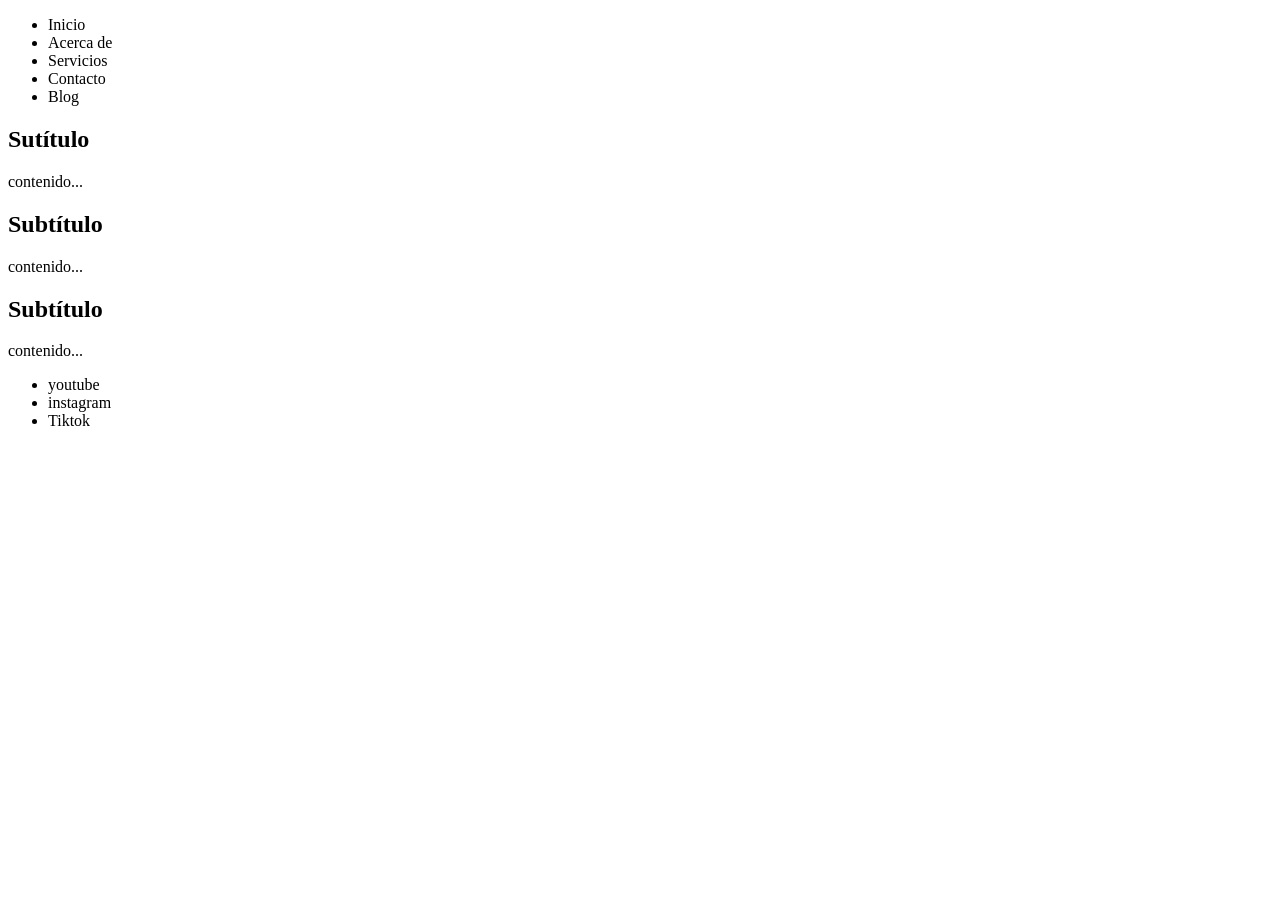
<file: index.html>
<!DOCTYPE html>
<html lang="en">
<head>
  <meta charset="UTF-8">
  <meta name="viewport" content="width=device-width, initial-scale=1.0">
  <title>Document</title>
</head>
<body>
<!-- Web semántica -->
      <header>
        <nav>
          <ul>
            <li>Inicio</li>
            <li>Acerca de</li>
            <li>Servicios</li>
            <li>Contacto</li>
            <li>Blog</li>

          </ul>
        </nav>
      </header>

      <main>
        <section>
        </section>
        <section>
          <article>
            <h2>Sutítulo</h2>
            <p>contenido...</p>
          </article>
        </section>

        <section>
          <h2>Subtítulo</h2>
          <p>contenido...</p>
        </section>

        <section>
          <h2>Subtítulo</h2>
          <p>contenido...</p>
        </section>

      </main>
      
      <footer>
        <ul>
          <li>youtube</li>
          <li>instagram</li>
          <li>Tiktok</li>
        </ul>

      </footer>
    
  </body>
  </html>
</file>
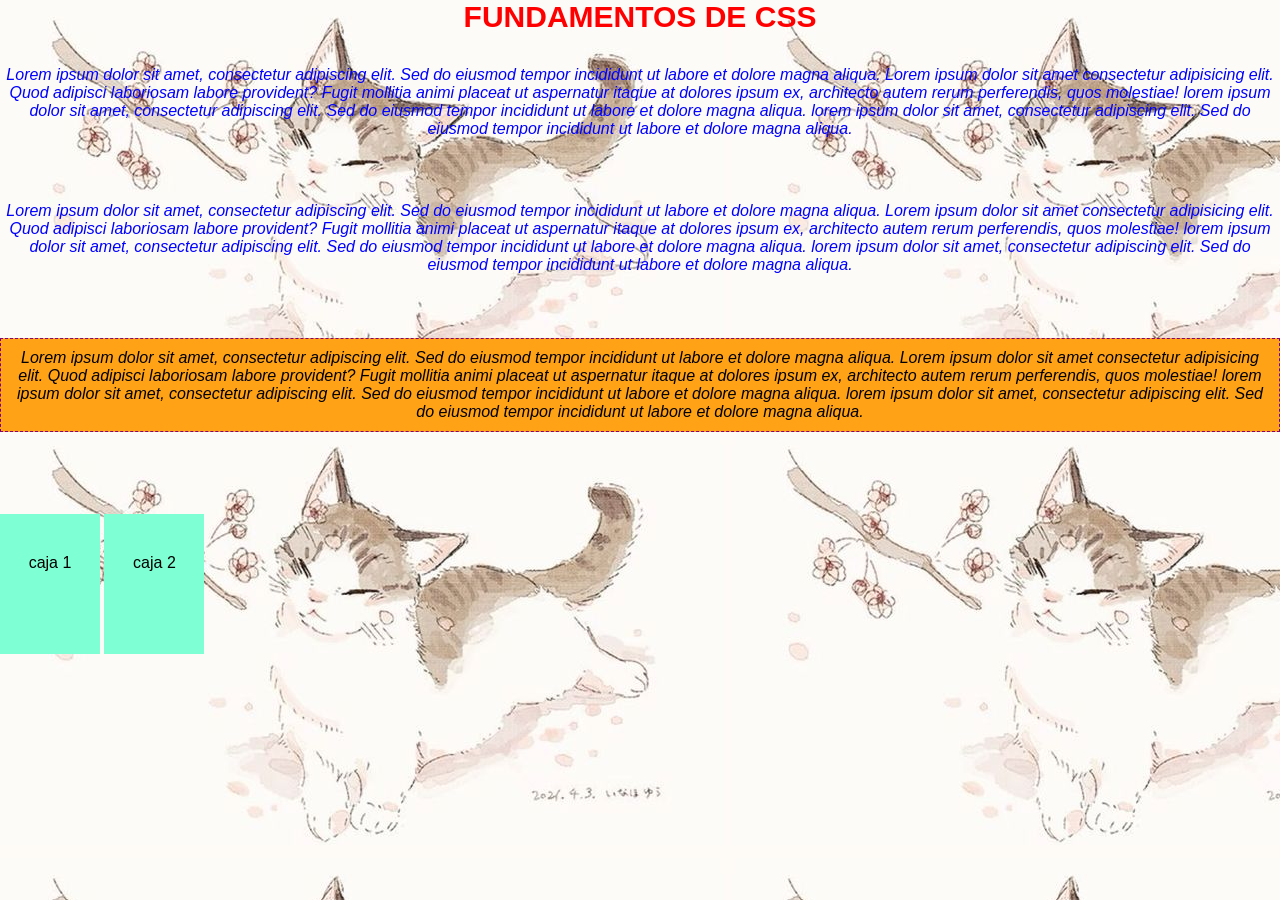
<file: practica-estilos.html>
<!DOCTYPE html>
<html lang="en">
<head>
  <meta charset="UTF-8">
  <meta name="viewport" content="width=device-width, initial-scale=1.0">
  <title>Document</title>
</head>
<body class="fondoimg">
  <!-- CSS: Hojas de estilos en cascada -->
  <!-- selector: {} -->
   <!-- ¿Qué es un selector ? = A QUIEN LE AFECTA LOS ATRIBUTOS ESTILOS -->
<!-- etiquetas {}, .unaclase{}, #identificador {} -->
  <style>
    *{
      margin: 0;
      padding: 0;
      border: 0;
    }
    /*Solo se puede utilizar una vez*/
    #titulo{
      color: red;
      text-align:center;
      font-size: 30px;
      text-transform: uppercase; /*Mayusculas*/
      font-weight: bold;/*Negrita*/
    }

    body{
      font-family: Arial, Helvetica, sans-serif;

    }

    /*Le afecta a todas las etiquetas <p> */
    p{
      color: blue;
      text-align:center;
       font-style: italic;
       margin-top: 2em; /*1em = 16px = 1M */
       margin-bottom: 4em;
    }
    .importante{
      background-color: #ffa215;
      border:1px dashed purple;;/*dotted,solid,double,dashed*/
      padding: 10px;/*Espacio interno*/
      color: black;
    }
    .caja{
      background-color: aquamarine;
      display: inline-block;/*mostrar una sola linea*/
      width: 100px;
      height: 100px;
      text-align: center;
      /*border: 1px solid black;*/
     /*  padding-left: 40px; */
      padding-top: 40px;
      

    }

    .caja:hover{
      background-color: rgb(4, 0, 255);
      color: white;
      border: 1px solid white;
      border-radius: 50%;
      
    }
    .fondoimg{
      background-image: url("images/fondo.webp");
    }
    .fontimg{
      background-image: url("images/img.webp");
    }

  </style>

  <h1 id="titulo">Fundamentos de CSS</h1>

  <!-- Atributo:valor atributo:valor; -->
  <p > 
    Lorem ipsum dolor sit amet, consectetur adipiscing elit. Sed do eiusmod tempor incididunt ut labore et dolore magna aliqua. 
    Lorem ipsum dolor sit amet consectetur adipisicing elit.
    Quod adipisci laboriosam labore provident? Fugit mollitia animi placeat ut aspernatur itaque at dolores ipsum ex, architecto autem rerum perferendis, quos molestiae!
    lorem ipsum dolor sit amet, consectetur adipiscing elit.
    Sed do eiusmod tempor incididunt ut labore et dolore magna aliqua. lorem ipsum dolor sit amet, consectetur adipiscing elit.
    Sed do eiusmod tempor incididunt ut labore et dolore magna aliqua. 
  </p>

   <p> 
    Lorem ipsum dolor sit amet, consectetur adipiscing elit. Sed do eiusmod tempor incididunt ut labore et dolore magna aliqua. 
    Lorem ipsum dolor sit amet consectetur adipisicing elit.
    Quod adipisci laboriosam labore provident? Fugit mollitia animi placeat ut aspernatur itaque at dolores ipsum ex, architecto autem rerum perferendis, quos molestiae!
    lorem ipsum dolor sit amet, consectetur adipiscing elit.
    Sed do eiusmod tempor incididunt ut labore et dolore magna aliqua. lorem ipsum dolor sit amet, consectetur adipiscing elit.
    Sed do eiusmod tempor incididunt ut labore et dolore magna aliqua. 
  </p>

   <p class="importante" > 
    Lorem ipsum dolor sit amet, consectetur adipiscing elit. Sed do eiusmod tempor incididunt ut labore et dolore magna aliqua. 
    Lorem ipsum dolor sit amet consectetur adipisicing elit.
    Quod adipisci laboriosam labore provident? Fugit mollitia animi placeat ut aspernatur itaque at dolores ipsum ex, architecto autem rerum perferendis, quos molestiae!
    lorem ipsum dolor sit amet, consectetur adipiscing elit.
    Sed do eiusmod tempor incididunt ut labore et dolore magna aliqua. lorem ipsum dolor sit amet, consectetur adipiscing elit.
    Sed do eiusmod tempor incididunt ut labore et dolore magna aliqua. 
  </p>
  <hr><!-- Linea horizontal -->
  <br><!-- Salto de linea -->

  <div class="caja">
    caja 1
  </div>

  <div class="caja">
    caja 2  
  </div>

  
</body>

</html>
</file>
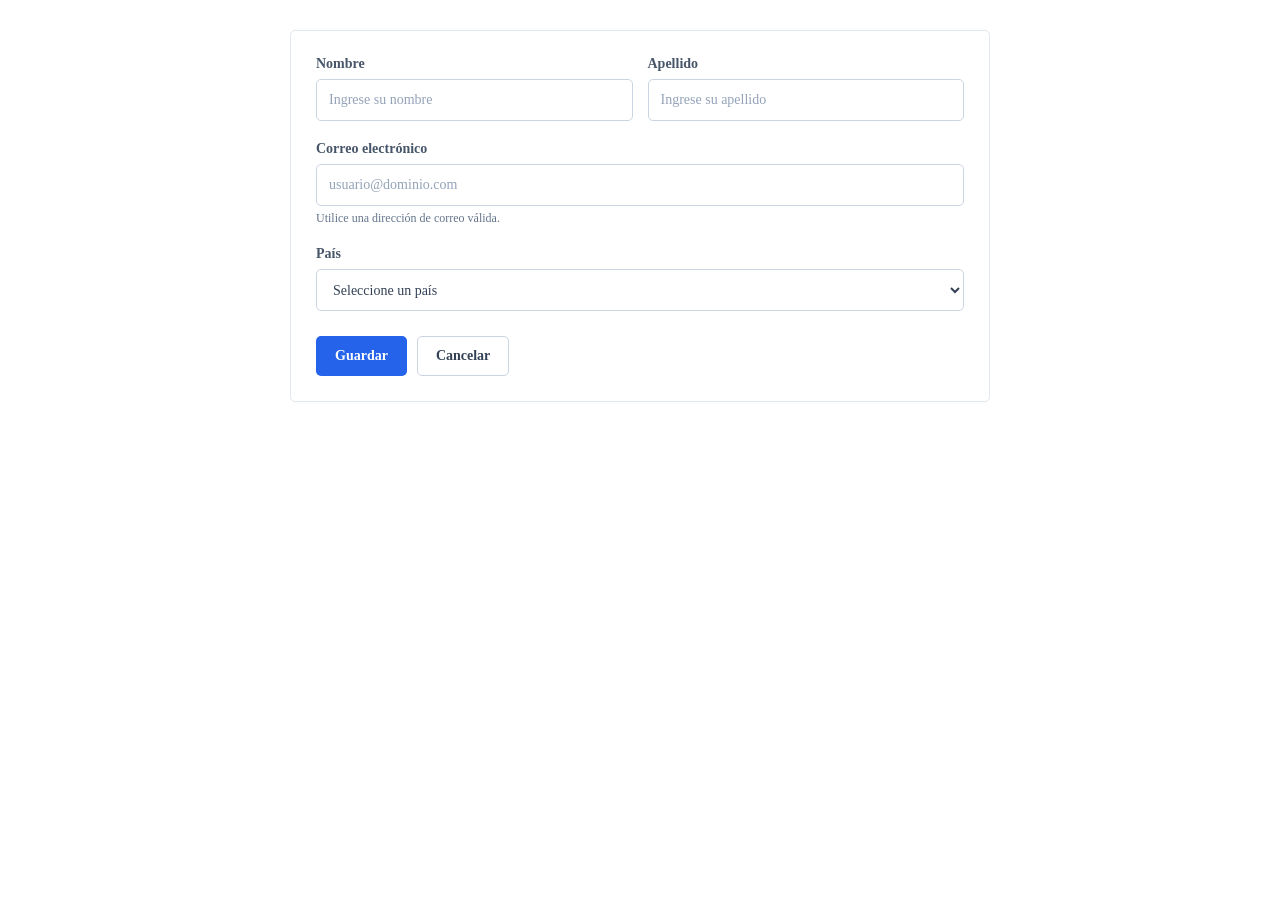
<file: practica-formulario.html>
<!DOCTYPE html>
<html lang="en">
<head>
  <meta charset="UTF-8">
  <meta name="viewport" content="width=device-width, initial-scale=1.0">
  <title>Document</title>
  <link rel="stylesheet" href="css/estilos-formularios.css">
</head>
<body>
  <div class="form-container">

    <form class="form">

        <div class="form-row">

            <div class="form-group">
                <label class="form-label" for="nombre">
                    Nombre
                </label>

                <input
                    type="text"
                    id="nombre"
                    class="form-input"
                    placeholder="Ingrese su nombre"
                >
            </div>

            <div class="form-group">
                <label class="form-label" for="apellido">
                    Apellido
                </label>

                <input
                    type="text"
                    id="apellido"
                    class="form-input"
                    placeholder="Ingrese su apellido"
                >
            </div>

        </div>


        <div class="form-group">
            <label class="form-label" for="correo">
                Correo electrónico
            </label>

            <input
                type="text"
                id="correo"
                class="form-input"
                placeholder="usuario@dominio.com"
            >

            <small class="form-help">
                Utilice una dirección de correo válida.
            </small>
        </div>


        <div class="form-group">
            <label class="form-label" for="pais">
                País
            </label>

            <select id="pais" class="form-select">
                <option value="">Seleccione un país</option>
                <option value="pe">Perú</option>
                <option value="co">Colombia</option>
                <option value="cl">Chile</option>
                <option value="mx">México</option>
            </select>
        </div>


        <div class="form-actions">

            <button
                type="submit"
                class="btn btn-primary">
                Guardar
            </button>

            <button
                type="reset"
                class="btn btn-secondary">
                Cancelar
            </button>

        </div>

    </form>

</div>

  
</body>
</html>
</file>
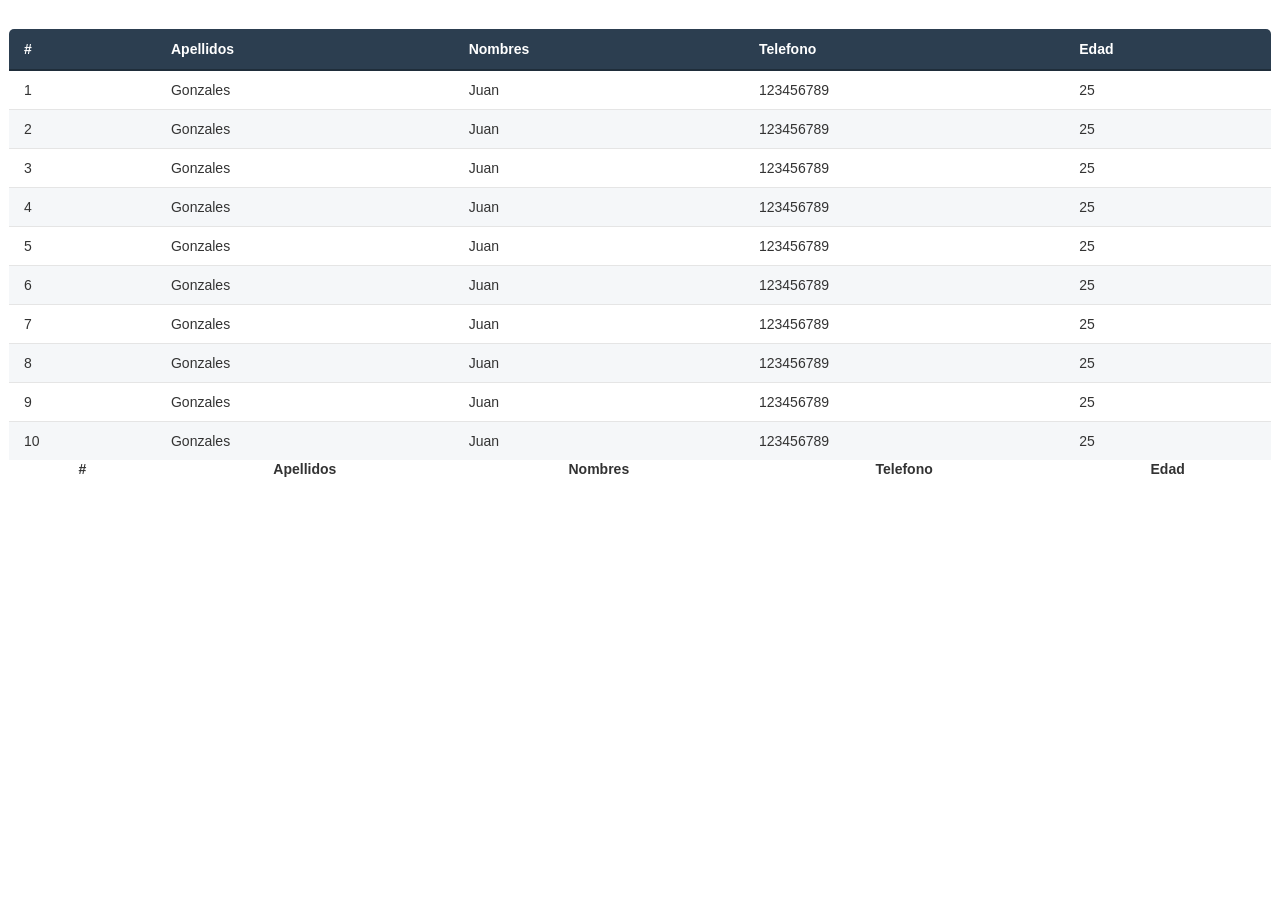
<file: practica-tablas.html>
<!DOCTYPE html>
<html lang="en">
<head>
  <meta charset="UTF-8">
  <meta name="viewport" content="width=device-width, initial-scale=1.0">
  <title>Document</title>
  <link rel="stylesheet" href="css/estilos-tablas.css">
</head>

<body>
  <div class="table-container">
  <table>
      <thead>
        <tr>
          <th>#</th>
          <th>Apellidos</th>
          <th>Nombres</th>
          <th>Telefono</th>
          <th>Edad</th>
        </tr>
      </thead>

    <tbody>
       <tr>
          <td>1</td>
          <td>Gonzales</td>
          <td>Juan</td>
          <td>123456789</td>
          <td>25</td>
        </tr>
        <tr>
          <td>2</td>
          <td>Gonzales</td>
          <td>Juan</td>
          <td>123456789</td>
          <td>25</td>
        </tr>
        <tr>
          <td>3</td>
          <td>Gonzales</td>
          <td>Juan</td>
          <td>123456789</td>
          <td>25</td>
        </tr>
        <tr>
          <td>4</td>
          <td>Gonzales</td>
          <td>Juan</td>
          <td>123456789</td >
          <td>25</td>
        </tr>
        <tr>
          <td>5</td>
          <td>Gonzales</td>
          <td>Juan</td>
          <td>123456789</td>
          <td>25</td>
        </tr>
        <tr>
          <td>6</td>
          <td>Gonzales</td>
          <td>Juan</td>
          <td>123456789</td>
          <td>25</td>
        </tr>
        <tr>
          <td>7</td>
          <td>Gonzales</td>
          <td>Juan</td>
          <td>123456789</td>
          <td>25</td>
        </tr>
        <tr>
          <td>8</td>
          <td>Gonzales</td>
          <td>Juan</td>
          <td>123456789</td>
          <td>25</td>
        </tr>

        <tr>
          <td>9</td>
          <td>Gonzales</td>
          <td>Juan</td>
          <td>123456789</td>
          <td>25</td>
        </tr>

        <tr>
          <td>10</td>
          <td>Gonzales</td>
          <td>Juan</td>
          <td>123456789</td>
          <td>25</td>
        </tr>

    </tbody>

    <footer>
      <tr>
        <th>#</th>
        <th>Apellidos</th>
        <th>Nombres</th>
        <th>Telefono</th>
        <th>Edad</th>
      </tr>

    </footer>
  </table>
  
  </div>
</body>
</html>
</file>
<file: css/estilos-formularios.css>
/* =========================================================
   FORMULARIOS - ESTILO PLANO Y ELEGANTE
   ========================================================= */

/* Variables de diseño */
:root {
    --color-primary: #2563eb;
    --color-primary-hover: #1d4ed8;
    --color-focus: rgba(37, 99, 235, 0.18);

    --color-text: #334155;
    --color-label: #475569;
    --color-border: #cbd5e1;
    --color-border-hover: #94a3b8;

    --color-background: #f8fafc;
    --color-input: #ffffff;
    --color-disabled: #e2e8f0;

    --radius: 5px;
    --transition: 0.2s ease-in-out;
}


/* =========================================================
   CONTENEDOR DEL FORMULARIO
   ========================================================= */

.form-container {
    width: 100%;
    max-width: 700px;
    margin: 30px auto;
    padding: 25px;
    box-sizing: border-box;

    background-color: #ffffff;
    border: 1px solid #e2e8f0;
    border-radius: var(--radius);
}


/* =========================================================
   FORMULARIO
   ========================================================= */

.form {
    width: 100%;
}

.form-group {
    width: 100%;
    margin-bottom: 20px;
}


/* =========================================================
   ETIQUETAS
   ========================================================= */

.form-label {
    display: block;
    margin-bottom: 7px;

    color: var(--color-label);
    font-size: 14px;
    font-weight: 600;
}


/* =========================================================
   INPUT TEXT Y SELECT
   ========================================================= */

.form-input,
.form-select {
    display: block;
    width: 100%;
    height: 42px;
    padding: 0 12px;

    box-sizing: border-box;

    color: var(--color-text);
    background-color: var(--color-input);

    border: 1px solid var(--color-border);
    border-radius: var(--radius);

    font-family: inherit;
    font-size: 14px;

    outline: none;

    transition:
        border-color var(--transition),
        box-shadow var(--transition),
        background-color var(--transition);
}


/* =========================================================
   SELECT
   ========================================================= */

.form-select {
    cursor: pointer;
}


/* =========================================================
   HOVER
   ========================================================= */

.form-input:hover,
.form-select:hover {
    border-color: var(--color-border-hover);
}


/* =========================================================
   CONTROL ACTIVO / FOCUS
   ========================================================= */

/*
   El foco recibe especial énfasis para que el usuario
   pueda identificar fácilmente dónde está escribiendo.
*/

.form-input:focus,
.form-select:focus {
    border-color: var(--color-primary);

    box-shadow:
        0 0 0 3px var(--color-focus);

    background-color: #ffffff;
}


/* =========================================================
   PLACEHOLDER
   ========================================================= */

.form-input::placeholder {
    color: #94a3b8;
}


/* =========================================================
   CONTROLES DESHABILITADOS
   ========================================================= */

.form-input:disabled,
.form-select:disabled {
    color: #94a3b8;
    background-color: var(--color-disabled);

    cursor: not-allowed;
    opacity: 0.8;
}


/* =========================================================
   BOTONES
   ========================================================= */

.form-actions {
    display: flex;
    flex-wrap: wrap;
    gap: 10px;

    margin-top: 25px;
}


.btn {
    min-height: 40px;
    padding: 0 18px;

    border: 1px solid transparent;
    border-radius: var(--radius);

    font-family: inherit;
    font-size: 14px;
    font-weight: 600;

    cursor: pointer;

    transition:
        background-color var(--transition),
        border-color var(--transition),
        box-shadow var(--transition),
        transform var(--transition);
}


/* Botón principal */
.btn-primary {
    color: #ffffff;
    background-color: var(--color-primary);
}

.btn-primary:hover {
    background-color: var(--color-primary-hover);
}


/* Botón secundario */
.btn-secondary {
    color: var(--color-text);
    background-color: #ffffff;
    border-color: var(--color-border);
}

.btn-secondary:hover {
    background-color: #f1f5f9;
    border-color: var(--color-border-hover);
}


/* =========================================================
   FOCUS PARA BOTONES
   ========================================================= */

.btn:focus-visible {
    outline: none;

    box-shadow:
        0 0 0 3px var(--color-focus);
}


/* Efecto de pulsación */
.btn:active {
    transform: translateY(1px);
}


/* =========================================================
   BOTÓN DESHABILITADO
   ========================================================= */

.btn:disabled {
    color: #94a3b8;
    background-color: var(--color-disabled);
    border-color: var(--color-disabled);

    cursor: not-allowed;
}


/* =========================================================
   CAMPOS EN UNA MISMA FILA
   ========================================================= */

.form-row {
    display: flex;
    gap: 15px;
}

.form-row .form-group {
    flex: 1;
}


/* =========================================================
   MENSAJES DE AYUDA / VALIDACIÓN
   ========================================================= */

.form-help {
    display: block;
    margin-top: 5px;

    color: #64748b;
    font-size: 12px;
}


/* Campo con error */
.form-input.error,
.form-select.error {
    border-color: #dc2626;
}

.form-input.error:focus,
.form-select.error:focus {
    border-color: #dc2626;

    box-shadow:
        0 0 0 3px rgba(220, 38, 38, 0.15);
}

.form-error {
    display: block;
    margin-top: 5px;

    color: #dc2626;
    font-size: 12px;
}


/* =========================================================
   RESPONSIVE - TABLETS
   ========================================================= */

@media (max-width: 768px) {

    .form-container {
        max-width: 100%;
        margin: 20px auto;
        padding: 20px;
    }

    .form-row {
        flex-direction: column;
        gap: 0;
    }

}


/* =========================================================
   RESPONSIVE - MÓVILES
   ========================================================= */

@media (max-width: 480px) {

    .form-container {
        margin: 10px 0;
        padding: 15px;

        border-left: none;
        border-right: none;
        border-radius: 0;
    }

    .form-group {
        margin-bottom: 16px;
    }

    .form-input,
    .form-select {
        height: 44px;
        font-size: 16px;
    }

    .form-actions {
        flex-direction: column;
    }

    .btn {
        width: 100%;
    }
}


/* =========================================================
   PREFERENCIA DE REDUCCIÓN DE MOVIMIENTO
   ========================================================= */

@media (prefers-reduced-motion: reduce) {

    .form-input,
    .form-select,
    .btn {
        transition: none;
    }
}
</file>
<file: css/estilos-tablas.css>
/* ================================
   TABLAS HTML - ESTILO MODERNO
   ================================ */

table {
    width: 100%;
    border-collapse: collapse;
    margin: 20px 0;
    font-family: Arial, Helvetica, sans-serif;
    font-size: 14px;
    color: #333;
    background-color: #fff;
    border: 1px solid #ddd;
    border-radius: 6px;
    overflow: hidden;
}

/* Encabezado */
table thead {
    background-color: #2c3e50;
    color: #ffffff;
}

table thead th {
    padding: 12px 15px;
    text-align: left;
    font-weight: 600;
    border-bottom: 2px solid #1f2d3a;
}

/* Celdas */
table tbody td {
    padding: 11px 15px;
    border-bottom: 1px solid #e5e5e5;
    vertical-align: middle;
}

/* Filas cebreadas */
table tbody tr:nth-child(even) {
    background-color: #f5f7f9;
}

table tbody tr:nth-child(odd) {
    background-color: #ffffff;
}

/* Hover sobre la fila activa */
table tbody tr:hover {
    background-color: #dceeff;
    color: #1a1a1a;
    cursor: pointer;
    transition: background-color 0.2s ease-in-out;
}

/* Última fila sin borde inferior */
table tbody tr:last-child td {
    border-bottom: none;
}

/* ================================
   OPCIONAL: TABLA RESPONSIVE
   ================================ */

.table-container {
    width: 100%;
    overflow-x: auto;
    -webkit-overflow-scrolling: touch;
}

/* ================================
   OPCIONAL: FILA SELECCIONADA
   ================================ */

table tbody tr.active {
    background-color: #b9dcff;
    font-weight: 500;
}
</file>
